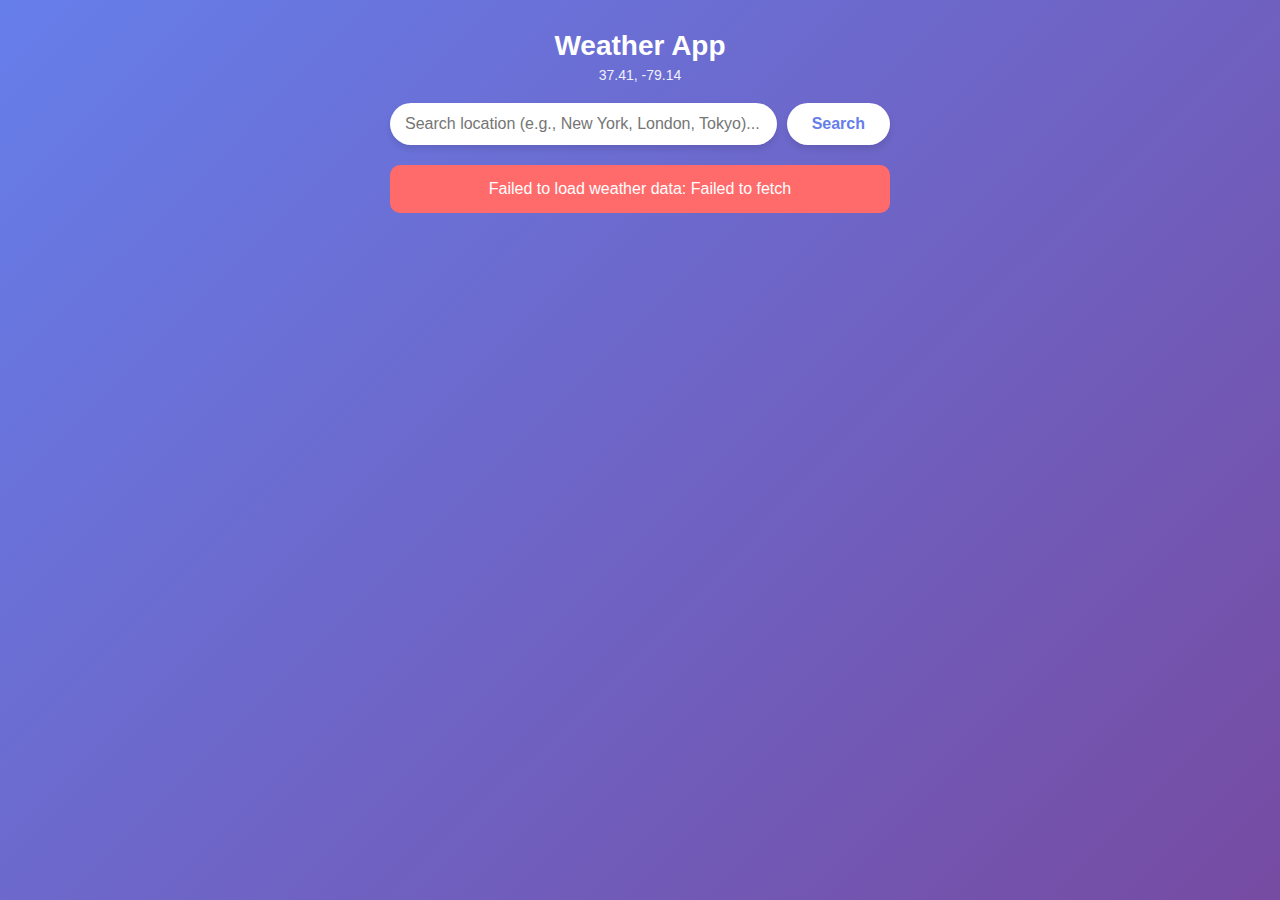
<file: proj3/index.html>
<!doctype html>
<html lang="en">
  <head>
    <meta charset="UTF-8" />
    <meta name="viewport" content="width=device-width, initial-scale=1.0" />
    <title>Weather App</title>
    <link rel="stylesheet" href="styles.css" />
  </head>
  <body>
    <div class="container">
      <header>
        <h1>Weather App</h1>
        <div class="location-info" id="locationInfo">
          Getting your location...
        </div>
      </header>

      <!-- Search Box -->
      <div class="search-wrapper">
        <div class="search-box">
          <input
            type="text"
            id="searchInput"
            class="search-input"
            placeholder="Search location (e.g., New York, London, Tokyo)..."
            autocomplete="off"
          />
          <button class="search-btn" onclick="searchLocation()">Search</button>
        </div>
        <div id="searchSuggestions" class="search-suggestions hidden"></div>
      </div>

      <div id="loadingScreen" class="loading">
        <div>🌤️</div>
        <div>Loading weather data...</div>
      </div>

      <div id="errorScreen" class="error hidden"></div>

      <div id="mainContent" class="hidden">
        <!-- Current Weather -->
        <div class="card current-weather">
          <div class="temp-display" id="currentTemp">--°</div>
          <div class="weather-description" id="weatherDesc">--</div>
          <div class="weather-details">
            <div class="detail-item">
              <div class="detail-label">Feels Like</div>
              <div class="detail-value" id="feelsLike">--°</div>
            </div>
            <div class="detail-item">
              <div class="detail-label">Humidity</div>
              <div class="detail-value" id="humidity">--%</div>
            </div>
            <div class="detail-item">
              <div class="detail-label">Wind</div>
              <div class="detail-value" id="wind">-- mph</div>
            </div>
            <div class="detail-item">
              <div class="detail-label">Precipitation</div>
              <div class="detail-value" id="precipitation">-- in</div>
            </div>
          </div>
        </div>

        <!-- Weather Warnings -->
        <div id="warningsCard" class="card hidden">
          <div class="section-title">⚠️ Weather Alerts</div>
          <div class="warnings" id="warningsContainer"></div>
        </div>

        <!-- Hourly Forecast -->
        <div class="card">
          <div class="section-title">Hourly Forecast</div>
          <div class="hourly-forecast" id="hourlyForecast"></div>
        </div>

        <!-- Daily Forecast -->
        <div class="card">
          <div class="section-title">7-Day Forecast</div>
          <div class="daily-forecast" id="dailyForecast"></div>
        </div>

        <!-- Radar -->
        <div class="card">
          <div class="section-title">Weather Radar</div>
          <div class="radar-container">
            <iframe id="ventusky-radar" src="" allowfullscreen></iframe>
          </div>
        </div>

        <button class="refresh-btn" onclick="refreshWeather()">
          Refresh Weather
        </button>
        <div class="last-updated" id="lastUpdated"></div>
      </div>
    </div>

    <script src="script.js"></script>
  </body>
</html>
</file>
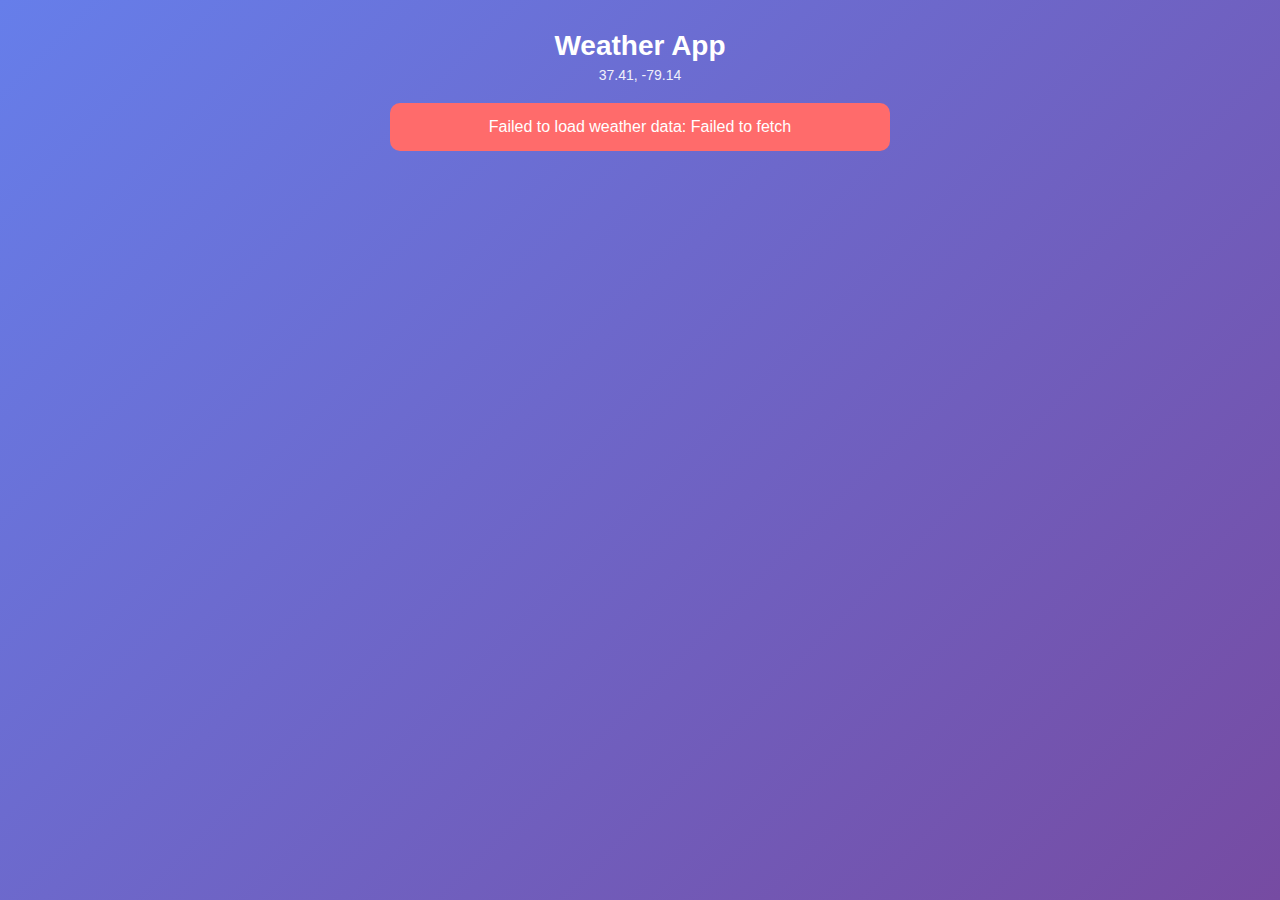
<file: proj3/weatherApp.html>
<!doctype html>
<html lang="en">
  <head>
    <meta charset="UTF-8" />
    <meta name="viewport" content="width=device-width, initial-scale=1.0" />
    <title>Weather App</title>
    <style>
      :root {
        --radar-crop-amount: 250px;
      }

      * {
        margin: 0;
        padding: 0;
        box-sizing: border-box;
      }

      body {
        font-family:
          -apple-system, BlinkMacSystemFont, "Segoe UI", Roboto, Oxygen, Ubuntu,
          Cantarell, sans-serif;
        background: linear-gradient(135deg, #667eea 0%, #764ba2 100%);
        min-height: 100vh;
        padding: 10px;
        color: #333;
      }

      .container {
        max-width: 500px;
        margin: 0 auto;
      }

      header {
        text-align: center;
        color: white;
        padding: 20px 0;
      }

      h1 {
        font-size: 28px;
        margin-bottom: 5px;
      }

      .location-info {
        font-size: 14px;
        opacity: 0.9;
      }

      .card {
        background: white;
        border-radius: 15px;
        padding: 20px;
        margin-bottom: 15px;
        box-shadow: 0 4px 6px rgba(0, 0, 0, 0.1);
      }

      .loading {
        text-align: center;
        padding: 40px;
        color: white;
        font-size: 18px;
      }

      .error {
        background: #ff6b6b;
        color: white;
        padding: 15px;
        border-radius: 10px;
        margin-bottom: 15px;
        text-align: center;
      }

      .current-weather {
        text-align: center;
      }

      .temp-display {
        font-size: 72px;
        font-weight: bold;
        color: #667eea;
        margin: 10px 0;
      }

      .weather-description {
        font-size: 24px;
        color: #666;
        margin-bottom: 20px;
      }

      .weather-details {
        display: grid;
        grid-template-columns: 1fr 1fr;
        gap: 15px;
        margin-top: 20px;
      }

      .detail-item {
        text-align: center;
        padding: 15px;
        background: #f8f9fa;
        border-radius: 10px;
      }

      .detail-label {
        font-size: 12px;
        color: #666;
        text-transform: uppercase;
        margin-bottom: 5px;
      }

      .detail-value {
        font-size: 20px;
        font-weight: bold;
        color: #333;
      }

      .section-title {
        font-size: 18px;
        font-weight: bold;
        margin-bottom: 15px;
        color: #333;
      }

      .hourly-forecast {
        display: flex;
        overflow-x: auto;
        gap: 10px;
        padding-bottom: 10px;
      }

      .hourly-item {
        min-width: 80px;
        text-align: center;
        padding: 15px 10px;
        background: #f8f9fa;
        border-radius: 10px;
        flex-shrink: 0;
      }

      .hourly-time {
        font-size: 12px;
        color: #666;
        margin-bottom: 8px;
      }

      .hourly-temp {
        font-size: 20px;
        font-weight: bold;
        color: #667eea;
        margin: 8px 0;
      }

      .hourly-desc {
        font-size: 11px;
        color: #666;
      }

      .daily-forecast {
        display: flex;
        flex-direction: column;
        gap: 10px;
      }

      .daily-item {
        display: flex;
        align-items: center;
        justify-content: space-between;
        padding: 15px;
        background: #f8f9fa;
        border-radius: 10px;
      }

      .daily-day {
        font-weight: bold;
        flex: 1;
      }

      .daily-temps {
        display: flex;
        gap: 10px;
        align-items: center;
      }

      .daily-high {
        font-weight: bold;
        color: #ff6b6b;
      }

      .daily-low {
        color: #666;
      }

      .warnings {
        background: #fff3cd;
        border-left: 4px solid #ffc107;
        padding: 15px;
        border-radius: 10px;
      }

      .warning-item {
        margin-bottom: 10px;
      }

      .warning-title {
        font-weight: bold;
        color: #856404;
        margin-bottom: 5px;
      }

      .warning-desc {
        font-size: 14px;
        color: #856404;
      }

      .radar-container {
        height: 400px;
        border-radius: 10px;
        overflow: hidden;
        position: relative;
      }

      #ventusky-radar {
        width: calc(100% + (var(--radar-crop-amount) * 2));
        height: calc(100% + (var(--radar-crop-amount) * 2));
        border: none;
        position: absolute;
        top: calc(var(--radar-crop-amount) * -1);
        left: calc(var(--radar-crop-amount) * -1);
      }

      .refresh-btn {
        background: linear-gradient(135deg, #667eea 0%, #764ba2 100%);
        color: white;
        border: none;
        padding: 12px 30px;
        border-radius: 25px;
        font-size: 16px;
        cursor: pointer;
        width: 100%;
        margin-top: 10px;
        box-shadow: 0 4px 6px rgba(0, 0, 0, 0.1);
      }

      .refresh-btn:active {
        transform: scale(0.98);
      }

      .hidden {
        display: none;
      }

      .last-updated {
        text-align: center;
        color: white;
        font-size: 12px;
        margin-top: 10px;
        opacity: 0.8;
      }

      @media (max-width: 360px) {
        .temp-display {
          font-size: 56px;
        }

        .weather-details {
          grid-template-columns: 1fr;
        }
      }
    </style>
  </head>
  <body>
    <div class="container">
      <header>
        <h1>Weather App</h1>
        <div class="location-info" id="locationInfo">
          Getting your location...
        </div>
      </header>

      <div id="loadingScreen" class="loading">
        <div>🌤️</div>
        <div>Loading weather data...</div>
      </div>

      <div id="errorScreen" class="error hidden"></div>

      <div id="mainContent" class="hidden">
        <!-- Current Weather -->
        <div class="card current-weather">
          <div class="temp-display" id="currentTemp">--°</div>
          <div class="weather-description" id="weatherDesc">--</div>
          <div class="weather-details">
            <div class="detail-item">
              <div class="detail-label">Feels Like</div>
              <div class="detail-value" id="feelsLike">--°</div>
            </div>
            <div class="detail-item">
              <div class="detail-label">Humidity</div>
              <div class="detail-value" id="humidity">--%</div>
            </div>
            <div class="detail-item">
              <div class="detail-label">Wind</div>
              <div class="detail-value" id="wind">-- mph</div>
            </div>
            <div class="detail-item">
              <div class="detail-label">Precipitation</div>
              <div class="detail-value" id="precipitation">-- in</div>
            </div>
          </div>
        </div>

        <!-- Weather Warnings -->
        <div id="warningsCard" class="card hidden">
          <div class="section-title">⚠️ Weather Alerts</div>
          <div class="warnings" id="warningsContainer"></div>
        </div>

        <!-- Hourly Forecast -->
        <div class="card">
          <div class="section-title">Hourly Forecast</div>
          <div class="hourly-forecast" id="hourlyForecast"></div>
        </div>

        <!-- Daily Forecast -->
        <div class="card">
          <div class="section-title">7-Day Forecast</div>
          <div class="daily-forecast" id="dailyForecast"></div>
        </div>

        <!-- Radar -->
        <div class="card">
          <div class="section-title">Weather Radar</div>
          <div class="radar-container">
            <iframe id="ventusky-radar" src="" allowfullscreen></iframe>
          </div>
        </div>

        <button class="refresh-btn" onclick="refreshWeather()">
          Refresh Weather
        </button>
        <div class="last-updated" id="lastUpdated"></div>
      </div>
    </div>

    <script>
      let currentLat, currentLon;

      // Initialize the app
      async function init() {
        try {
          // Get user location or use default (Lynchburg, VA)
          try {
            const position = await getUserLocation();
            currentLat = position.coords.latitude;
            currentLon = position.coords.longitude;
          } catch (locationError) {
            // Default to Lynchburg, VA if geolocation fails
            console.log("Using default location: Lynchburg, VA");
            currentLat = 37.4138;
            currentLon = -79.1422;
          }

          // Get location name
          await getLocationName(currentLat, currentLon);

          // Load weather data
          await loadWeatherData();

          // Initialize Ventusky radar
          initVentuskyRadar();

          // remove unwanted parts of the Ventusky interface
          const ventuskyIframe = document.getElementById("ventusky-radar");
          // get rid of items with id "d" and id "i" in the iframe
          console.log(ventuskyIframe.contentWindow.document);
          ventuskyIframe.onload = () => {
            const ventuskyDoc = ventuskyIframe.contentWindow.document;
            const dElement = ventuskyDoc.getElementById("d");
            const iElement = ventuskyDoc.getElementById("i");
            if (dElement) dElement.style.display = "none";
            if (iElement) iElement.style.display = "none";
            console.log(
              "now it looks like this: ",
              ventuskyIframe.contentWindow.document,
            );
          };
          // Show main content
          document.getElementById("loadingScreen").classList.add("hidden");
          document.getElementById("mainContent").classList.remove("hidden");

          // Update last updated time
          updateLastUpdated();
        } catch (error) {
          showError(error.message);
        }
      }

      // Get user's location using browser's Geolocation API
      function getUserLocation() {
        return new Promise((resolve, reject) => {
          if (!navigator.geolocation) {
            reject(new Error("Geolocation is not supported by your browser"));
            return;
          }

          navigator.geolocation.getCurrentPosition(resolve, (error) => {
            reject(
              new Error(
                "Unable to get your location. Please enable location services.",
              ),
            );
          });
        });
      }

      // Get location name using reverse geocoding
      async function getLocationName(lat, lon) {
        try {
          const response = await fetch(
            `https://nominatim.openstreetmap.org/reverse?format=json&lat=${lat}&lon=${lon}`,
          );
          const data = await response.json();

          const city =
            data.address.city ||
            data.address.town ||
            data.address.village ||
            "Unknown Location";
          const state = data.address.state || "";
          const country = data.address.country || "";

          document.getElementById("locationInfo").textContent =
            `${city}, ${state}`;
        } catch (error) {
          document.getElementById("locationInfo").textContent =
            `${lat.toFixed(2)}, ${lon.toFixed(2)}`;
        }
      }

      // Load weather data from Open-Meteo API (free and no key required)
      async function loadWeatherData() {
        try {
          // Using Open-Meteo API for weather data (free, no key needed)
          const weatherUrl = `https://api.open-meteo.com/v1/forecast?latitude=${currentLat}&longitude=${currentLon}&current=temperature_2m,relative_humidity_2m,apparent_temperature,precipitation,weather_code,wind_speed_10m&hourly=temperature_2m,precipitation_probability,weather_code&daily=weather_code,temperature_2m_max,temperature_2m_min,precipitation_sum&temperature_unit=fahrenheit&wind_speed_unit=mph&precipitation_unit=inch&timezone=auto`;

          const response = await fetch(weatherUrl);
          const data = await response.json();

          // Update current weather
          updateCurrentWeather(data);

          // Update hourly forecast
          updateHourlyForecast(data);

          // Update daily forecast
          updateDailyForecast(data);

          // Check for weather warnings (simplified - based on weather codes)
          checkWeatherWarnings(data);
        } catch (error) {
          throw new Error("Failed to load weather data: " + error.message);
        }
      }

      // Update current weather display
      function updateCurrentWeather(data) {
        const current = data.current;

        document.getElementById("currentTemp").textContent =
          `${Math.round(current.temperature_2m)}°F`;
        document.getElementById("feelsLike").textContent =
          `${Math.round(current.apparent_temperature)}°F`;
        document.getElementById("humidity").textContent =
          `${current.relative_humidity_2m}%`;
        document.getElementById("wind").textContent =
          `${Math.round(current.wind_speed_10m)} mph`;
        document.getElementById("precipitation").textContent =
          `${current.precipitation.toFixed(2)} in`;
        document.getElementById("weatherDesc").textContent =
          getWeatherDescription(current.weather_code);
      }

      // Update hourly forecast
      function updateHourlyForecast(data) {
        const hourlyContainer = document.getElementById("hourlyForecast");
        hourlyContainer.innerHTML = "";

        // Show next 24 hours
        for (let i = 0; i < 24; i++) {
          const time = new Date(data.hourly.time[i]);
          const temp = Math.round(data.hourly.temperature_2m[i]);
          const weatherCode = data.hourly.weather_code[i];
          const precipProb = data.hourly.precipitation_probability[i];

          const hourlyItem = document.createElement("div");
          hourlyItem.className = "hourly-item";
          hourlyItem.innerHTML = `
                    <div class="hourly-time">${time.getHours()}:00</div>
                    <div class="hourly-temp">${temp}°F</div>
                    <div class="hourly-desc">${getWeatherEmoji(weatherCode)}</div>
                    <div class="hourly-desc">${precipProb}%</div>
                `;
          hourlyContainer.appendChild(hourlyItem);
        }
      }

      // Update daily forecast
      function updateDailyForecast(data) {
        const dailyContainer = document.getElementById("dailyForecast");
        dailyContainer.innerHTML = "";

        const days = [
          "Sunday",
          "Monday",
          "Tuesday",
          "Wednesday",
          "Thursday",
          "Friday",
          "Saturday",
        ];

        for (let i = 0; i < 7; i++) {
          const date = new Date(data.daily.time[i]);
          const dayName = i === 0 ? "Today" : days[date.getDay()];
          const high = Math.round(data.daily.temperature_2m_max[i]);
          const low = Math.round(data.daily.temperature_2m_min[i]);
          const weatherCode = data.daily.weather_code[i];
          const precip = data.daily.precipitation_sum[i];

          const dailyItem = document.createElement("div");
          dailyItem.className = "daily-item";
          dailyItem.innerHTML = `
                    <div class="daily-day">
                        <div>${dayName}</div>
                        <div style="font-size: 12px; color: #666;">${getWeatherDescription(weatherCode)}</div>
                    </div>
                    <div style="font-size: 12px; color: #666;">${precip.toFixed(2)}" rain</div>
                    <div class="daily-temps">
                        <span class="daily-high">${high}°</span>
                        <span class="daily-low">${low}°</span>
                    </div>
                `;
          dailyContainer.appendChild(dailyItem);
        }
      }

      // Check for weather warnings based on weather codes
      function checkWeatherWarnings(data) {
        const warningsCard = document.getElementById("warningsCard");
        const warningsContainer = document.getElementById("warningsContainer");
        warningsContainer.innerHTML = "";

        const warnings = [];

        // Check current weather
        const currentCode = data.current.weather_code;
        if (currentCode >= 95) {
          warnings.push({
            title: "Thunderstorm Warning",
            desc: "Severe thunderstorms are occurring in your area. Stay indoors and avoid open areas.",
          });
        } else if (currentCode >= 71 && currentCode <= 77) {
          warnings.push({
            title: "Snow Warning",
            desc: "Snowfall is occurring or expected. Drive carefully and prepare for winter conditions.",
          });
        } else if (data.current.wind_speed_10m > 25) {
          warnings.push({
            title: "High Wind Advisory",
            desc: `Strong winds at ${Math.round(data.current.wind_speed_10m)} mph. Secure loose objects.`,
          });
        }

        // Check for heavy precipitation
        if (data.current.precipitation > 0.5) {
          warnings.push({
            title: "Heavy Precipitation",
            desc: "Heavy rain or snow is falling. Exercise caution when traveling.",
          });
        }

        // Display warnings
        if (warnings.length > 0) {
          warnings.forEach((warning) => {
            const warningItem = document.createElement("div");
            warningItem.className = "warning-item";
            warningItem.innerHTML = `
                        <div class="warning-title">${warning.title}</div>
                        <div class="warning-desc">${warning.desc}</div>
                    `;
            warningsContainer.appendChild(warningItem);
          });
          warningsCard.classList.remove("hidden");
        } else {
          warningsCard.classList.add("hidden");
        }
      }

      // Initialize Ventusky radar
      function initVentuskyRadar() {
        const iframe = document.getElementById("ventusky-radar");
        // Ventusky iframe URL with radar overlay
        iframe.src = `https://www.ventusky.com/?p=${currentLat};${currentLon};8&l=radar&t=20260217/00`;
      }

      // Get weather description from code
      function getWeatherDescription(code) {
        const descriptions = {
          0: "Clear sky",
          1: "Mainly clear",
          2: "Partly cloudy",
          3: "Overcast",
          45: "Foggy",
          48: "Foggy",
          51: "Light drizzle",
          53: "Drizzle",
          55: "Heavy drizzle",
          61: "Light rain",
          63: "Rain",
          65: "Heavy rain",
          71: "Light snow",
          73: "Snow",
          75: "Heavy snow",
          77: "Snow grains",
          80: "Light showers",
          81: "Showers",
          82: "Heavy showers",
          85: "Light snow showers",
          86: "Snow showers",
          95: "Thunderstorm",
          96: "Thunderstorm with hail",
          99: "Severe thunderstorm",
        };
        return descriptions[code] || "Unknown";
      }

      // Get weather emoji from code
      function getWeatherEmoji(code) {
        if (code === 0 || code === 1) return "☀️";
        if (code === 2) return "⛅";
        if (code === 3) return "☁️";
        if (code >= 45 && code <= 48) return "🌫️";
        if (code >= 51 && code <= 55) return "🌦️";
        if (code >= 61 && code <= 65) return "🌧️";
        if (code >= 71 && code <= 77) return "🌨️";
        if (code >= 80 && code <= 82) return "🌧️";
        if (code >= 85 && code <= 86) return "🌨️";
        if (code >= 95) return "⛈️";
        return "🌤️";
      }

      // Update last updated time
      function updateLastUpdated() {
        const now = new Date();
        const timeString = now.toLocaleTimeString("en-US", {
          hour: "numeric",
          minute: "2-digit",
          hour12: true,
        });
        document.getElementById("lastUpdated").textContent =
          `Last updated: ${timeString}`;
      }

      // Refresh weather data
      async function refreshWeather() {
        try {
          document.getElementById("errorScreen").classList.add("hidden");
          await loadWeatherData();
          updateLastUpdated();
        } catch (error) {
          showError("Failed to refresh weather data: " + error.message);
        }
      }

      // Show error message
      function showError(message) {
        document.getElementById("loadingScreen").classList.add("hidden");
        document.getElementById("mainContent").classList.add("hidden");
        const errorScreen = document.getElementById("errorScreen");
        errorScreen.textContent = message;
        errorScreen.classList.remove("hidden");
      }

      // Start the app when page loads
      window.addEventListener("load", init);
    </script>
  </body>
</html>
</file>
<file: proj3/styles.css>
:root {
  --radar-crop-amount: 250px;
}

* {
  margin: 0;
  padding: 0;
  box-sizing: border-box;
}

body {
  font-family:
    -apple-system, BlinkMacSystemFont, "Segoe UI", Roboto, Oxygen, Ubuntu,
    Cantarell, sans-serif;
  background: linear-gradient(135deg, #667eea 0%, #764ba2 100%);
  min-height: 100vh;
  padding: 10px;
  color: #333;
}

.container {
  max-width: 500px;
  margin: 0 auto;
}

header {
  text-align: center;
  color: white;
  padding: 20px 0;
}

h1 {
  font-size: 28px;
  margin-bottom: 5px;
}

.location-info {
  font-size: 14px;
  opacity: 0.9;
}

.card {
  background: white;
  border-radius: 15px;
  padding: 20px;
  margin-bottom: 15px;
  box-shadow: 0 4px 6px rgba(0, 0, 0, 0.1);
}

.loading {
  text-align: center;
  padding: 40px;
  color: white;
  font-size: 18px;
}

.error {
  background: #ff6b6b;
  color: white;
  padding: 15px;
  border-radius: 10px;
  margin-bottom: 15px;
  text-align: center;
}

.current-weather {
  text-align: center;
}

.temp-display {
  font-size: 72px;
  font-weight: bold;
  color: #667eea;
  margin: 10px 0;
}

.weather-description {
  font-size: 24px;
  color: #666;
  margin-bottom: 20px;
}

.weather-details {
  display: grid;
  grid-template-columns: 1fr 1fr;
  gap: 15px;
  margin-top: 20px;
}

.detail-item {
  text-align: center;
  padding: 15px;
  background: #f8f9fa;
  border-radius: 10px;
}

.detail-label {
  font-size: 12px;
  color: #666;
  text-transform: uppercase;
  margin-bottom: 5px;
}

.detail-value {
  font-size: 20px;
  font-weight: bold;
  color: #333;
}

.section-title {
  font-size: 18px;
  font-weight: bold;
  margin-bottom: 15px;
  color: #333;
}

.hourly-forecast {
  display: flex;
  overflow-x: auto;
  gap: 10px;
  padding-bottom: 10px;
}

.hourly-item {
  min-width: 80px;
  text-align: center;
  padding: 15px 10px;
  background: #f8f9fa;
  border-radius: 10px;
  flex-shrink: 0;
}

.hourly-time {
  font-size: 12px;
  color: #666;
  margin-bottom: 8px;
}

.hourly-temp {
  font-size: 20px;
  font-weight: bold;
  color: #667eea;
  margin: 8px 0;
}

.hourly-desc {
  font-size: 11px;
  color: #666;
}

.daily-forecast {
  display: flex;
  flex-direction: column;
  gap: 10px;
}

.daily-item {
  display: flex;
  align-items: center;
  justify-content: space-between;
  padding: 15px;
  background: #f8f9fa;
  border-radius: 10px;
}

.daily-day {
  font-weight: bold;
  flex: 1;
}

.daily-temps {
  display: flex;
  gap: 10px;
  align-items: center;
}

.daily-high {
  font-weight: bold;
  color: #667eea;
}

.daily-low {
  color: #666;
}

.warnings {
  background: #fff3cd;
  border-left: 4px solid #ffc107;
  padding: 15px;
  border-radius: 10px;
}

.warning-item {
  margin-bottom: 10px;
}

.warning-title {
  font-weight: bold;
  color: #856404;
  margin-bottom: 5px;
}

.warning-desc {
  font-size: 14px;
  color: #856404;
}

.radar-container {
  height: 400px;
  border-radius: 10px;
  overflow: hidden;
  position: relative;
}

#ventusky-radar {
  width: calc(100% + (var(--radar-crop-amount) * 2));
  height: calc(100% + (var(--radar-crop-amount) * 2));
  border: none;
  position: absolute;
  top: calc(var(--radar-crop-amount) * -1);
  left: calc(var(--radar-crop-amount) * -1);
}

.refresh-btn {
  background: linear-gradient(135deg, #667eea 0%, #764ba2 100%);
  color: white;
  border: none;
  padding: 12px 30px;
  border-radius: 25px;
  font-size: 16px;
  cursor: pointer;
  width: 100%;
  margin-top: 10px;
  box-shadow: 0 4px 6px rgba(0, 0, 0, 0.1);
}

.refresh-btn:active {
  transform: scale(0.98);
}

.hidden {
  display: none;
}

.last-updated {
  text-align: center;
  color: white;
  font-size: 12px;
  margin-top: 10px;
  opacity: 0.8;
}

.search-box {
  display: flex;
  gap: 10px;
  margin-bottom: 20px;
}

.search-input {
  flex: 1;
  padding: 12px 15px;
  border: none;
  border-radius: 25px;
  font-size: 16px;
  box-shadow: 0 4px 6px rgba(0, 0, 0, 0.1);
  outline: none;
}

.search-input:focus {
  box-shadow: 0 4px 12px rgba(0, 0, 0, 0.15);
}

.search-btn {
  background: white;
  color: #667eea;
  border: none;
  padding: 12px 25px;
  border-radius: 25px;
  font-size: 16px;
  font-weight: bold;
  cursor: pointer;
  box-shadow: 0 4px 6px rgba(0, 0, 0, 0.1);
  transition: transform 0.2s;
}

.search-btn:active {
  transform: scale(0.98);
}

.search-suggestions {
  position: absolute;
  top: 100%;
  left: 0;
  right: 0;
  background: white;
  border-radius: 10px;
  box-shadow: 0 4px 12px rgba(0, 0, 0, 0.15);
  max-height: 200px;
  overflow-y: auto;
  z-index: 1000;
  margin-top: 5px;
}

.suggestion-item {
  padding: 12px 15px;
  cursor: pointer;
  border-bottom: 1px solid #eee;
}

.suggestion-item:hover {
  background: #f8f9fa;
}

.suggestion-item:last-child {
  border-bottom: none;
}

.search-wrapper {
  position: relative;
}

@media (max-width: 360px) {
  .temp-display {
    font-size: 56px;
  }

  .weather-details {
    grid-template-columns: 1fr;
  }
}
</file>
